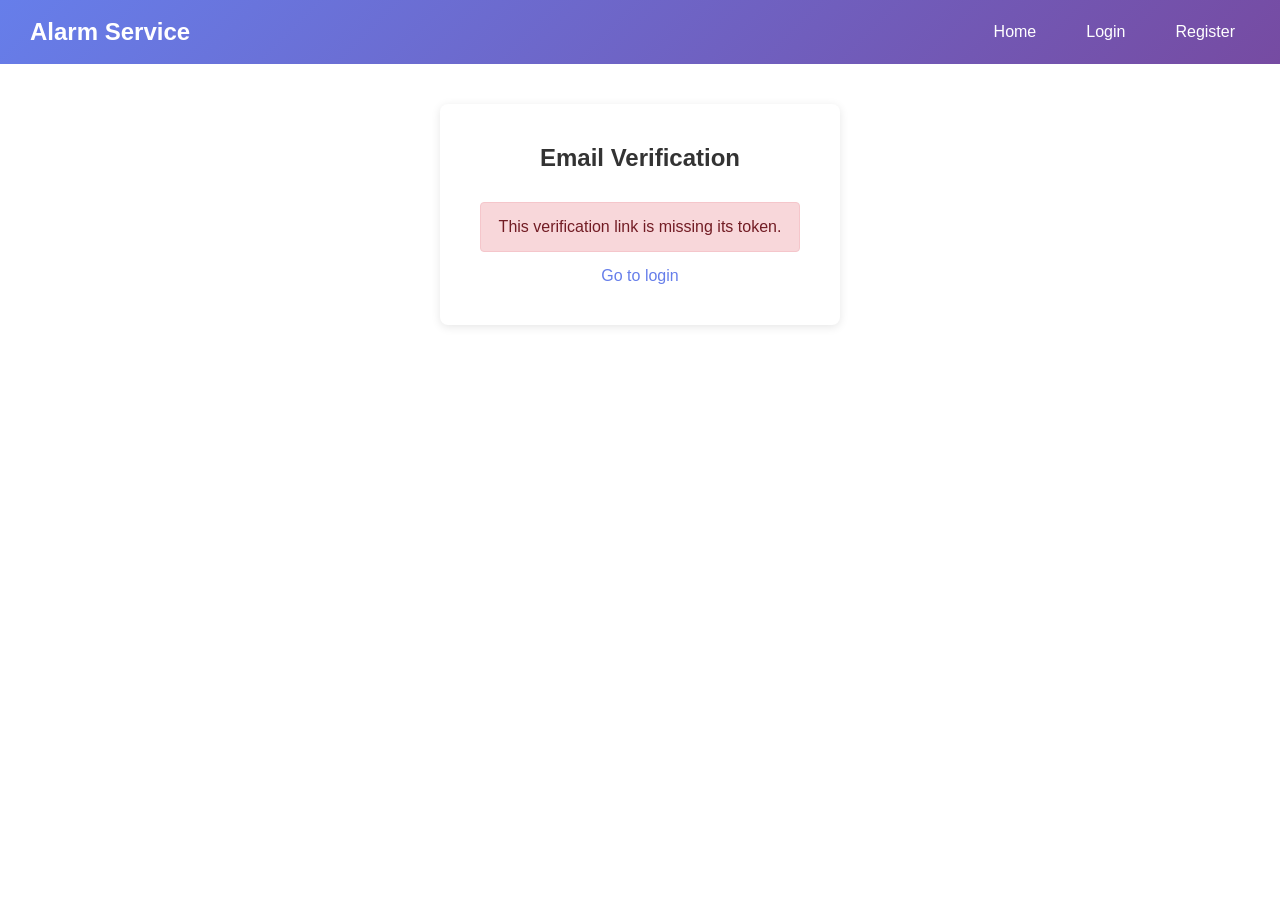
<file: src/main/resources/static/verify-email.html>
<!DOCTYPE html>
<html lang="en">
<head>
    <meta charset="UTF-8">
    <meta name="viewport" content="width=device-width, initial-scale=1.0">
    <title>Verify Email</title>
    <link rel="stylesheet" href="css/style.css">
</head>
<body>
    <div class="container">
        <div class="navbar">
            <h1>Alarm Service</h1>
            <div class="nav-links">
                <a href="/" class="nav-link">Home</a>
                <a href="/login" class="nav-link">Login</a>
                <a href="/register" class="nav-link">Register</a>
            </div>
        </div>
        <div class="form-container">
            <div class="form-box">
                <h2>Email Verification</h2>
                <div id="verificationMessage" class="message">Verifying your email...</div>
                <p style="text-align: center; margin-top: 15px;">
                    <a href="/login">Go to login</a>
                </p>
            </div>
        </div>
    </div>
    <script>
        (async () => {
            const message = document.getElementById('verificationMessage');
            const token = new URLSearchParams(window.location.search).get('token');
            if (!token) {
                message.className = 'message error';
                message.textContent = 'This verification link is missing its token.';
                return;
            }

            try {
                const response = await fetch('/api/auth/verify-email?token=' + encodeURIComponent(token));
                const result = await response.json();
                message.className = result.success ? 'message success' : 'message error';
                message.textContent = result.message;
            } catch (error) {
                message.className = 'message error';
                message.textContent = 'Unable to verify your email. Please try again.';
            }
        })();
    </script>
</body>
</html>
</file>
<file: src/main/resources/static/css/style.css>
* {
    margin: 0;
    padding: 0;
    box-sizing: border-box;
}

body {
    font-family: 'Segoe UI', Tahoma, Geneva, Verdana, sans-serif;
    background: linear-gradient(135deg, #667eea 0%, #764ba2 100%);
    min-height: 100vh;
    display: flex;
    justify-content: center;
    align-items: center;
}

.container {
    width: 100%;
    background: white;
    min-height: 100vh;
    box-shadow: 0 0 20px rgba(0, 0, 0, 0.1);
}

.navbar {
    background: linear-gradient(135deg, #667eea 0%, #764ba2 100%);
    color: white;
    padding: 15px 30px;
    display: flex;
    justify-content: space-between;
    align-items: center;
}

.navbar h1 {
    font-size: 24px;
}

.nav-links {
    display: flex;
    gap: 20px;
    align-items: center;
}

.nav-link {
    color: white;
    text-decoration: none;
    padding: 8px 15px;
    border-radius: 4px;
    transition: background 0.3s;
}

.nav-link:hover {
    background: rgba(255, 255, 255, 0.2);
}

.content {
    padding: 60px 30px;
    text-align: center;
}

.content h2 {
    color: #333;
    margin-bottom: 30px;
    font-size: 32px;
}

.content p {
    color: #666;
    font-size: 16px;
    margin-bottom: 30px;
    line-height: 1.6;
}

.button-group {
    display: flex;
    gap: 20px;
    justify-content: center;
    margin-top: 30px;
}

.btn {
    padding: 12px 30px;
    border-radius: 4px;
    text-decoration: none;
    font-size: 16px;
    cursor: pointer;
    border: none;
    transition: all 0.3s;
}

.btn-primary {
    background: linear-gradient(135deg, #667eea 0%, #764ba2 100%);
    color: white;
}

.btn-primary:hover {
    transform: translateY(-2px);
    box-shadow: 0 5px 20px rgba(102, 126, 234, 0.4);
}

.btn-secondary {
    background: #e0e0e0;
    color: #333;
}

.btn-secondary:hover {
    background: #d0d0d0;
}

.form-container {
    display: flex;
    justify-content: center;
    align-items: center;
    padding: 40px 20px;
}

.form-box {
    background: white;
    padding: 40px;
    border-radius: 8px;
    box-shadow: 0 2px 10px rgba(0, 0, 0, 0.1);
    width: 100%;
    max-width: 400px;
}

.form-box h2 {
    color: #333;
    margin-bottom: 30px;
    text-align: center;
}

.form-group {
    margin-bottom: 20px;
}

.form-group label {
    display: block;
    margin-bottom: 8px;
    color: #333;
    font-weight: 500;
}

.form-group input {
    width: 100%;
    padding: 12px;
    border: 1px solid #ddd;
    border-radius: 4px;
    font-size: 14px;
    transition: border-color 0.3s;
}

.form-group input:focus {
    outline: none;
    border-color: #667eea;
}

.form-box .btn {
    width: 100%;
    padding: 12px;
    margin-top: 10px;
}

.message {
    margin-top: 20px;
    padding: 15px;
    border-radius: 4px;
    text-align: center;
    font-weight: 500;
}

.message.success {
    background: #d4edda;
    color: #155724;
    border: 1px solid #c3e6cb;
}

.message.error {
    background: #f8d7da;
    color: #721c24;
    border: 1px solid #f5c6cb;
}

.form-box p {
    text-align: center;
    margin-top: 15px;
    color: #666;
}

.form-box a {
    color: #667eea;
    text-decoration: none;
}

.form-box a:hover {
    text-decoration: underline;
}

.dashboard-box {
    background: linear-gradient(135deg, #f5f7fa 0%, #c3cfe2 100%);
    padding: 40px;
    border-radius: 8px;
    max-width: 600px;
    margin: 0 auto;
}

.product-grid {
    display: grid;
    grid-template-columns: repeat(auto-fit, minmax(240px, 1fr));
    gap: 20px;
    max-width: 900px;
    margin: 30px auto 0;
}

.product-card {
    background: #fff;
    border: 1px solid #e5e7eb;
    border-radius: 12px;
    padding: 28px;
    box-shadow: 0 6px 20px rgba(0, 0, 0, 0.08);
    text-align: left;
}

.product-card h3 {
    color: #333;
    margin-bottom: 12px;
    font-size: 22px;
}

.product-card p {
    color: #666;
    margin-bottom: 16px;
    line-height: 1.5;
}

.product-desc {
    font-size: 14px;
    margin-top: 10px;
}

.product-price {
    font-size: 28px;
    font-weight: 700;
    color: #764ba2;
    margin-bottom: 18px;
}

.product-btn {
    width: 100%;
}

.product-total {
    margin: 14px 0;
    font-weight: 600;
    color: #333;
}

.payment-card {
    background: white;
    padding: 32px;
    border-radius: 12px;
    max-width: 760px;
    margin: 0 auto;
    box-shadow: 0 6px 20px rgba(0, 0, 0, 0.08);
    text-align: left;
}

.payment-provider-grid {
    display: grid;
    grid-template-columns: repeat(auto-fit, minmax(180px, 1fr));
    gap: 16px;
    margin-top: 24px;
}

.provider-card {
    padding: 20px;
    border: 1px solid #ddd;
    border-radius: 10px;
    background: #fafafa;
    text-align: left;
    cursor: pointer;
}

.provider-name {
    font-size: 18px;
    font-weight: 700;
    color: #333;
    margin-bottom: 6px;
}

.provider-desc {
    color: #666;
    font-size: 14px;
}

.token-quantity {
    margin-bottom: 16px;
}

.token-quantity label {
    display: block;
    margin-bottom: 8px;
    font-weight: 600;
    color: #333;
}

.token-select {
    width: 100%;
    padding: 12px;
    border: 1px solid #ddd;
    border-radius: 8px;
    background: #fff;
}

.subscription-options {
    display: grid;
    grid-template-columns: repeat(auto-fit, minmax(220px, 1fr));
    gap: 16px;
}

.subscription-option {
    padding: 16px;
    border: 1px solid #eee;
    border-radius: 10px;
    background: #fafafa;
}

.subscription-label {
    font-size: 14px;
    color: #666;
    margin-bottom: 12px;
    text-transform: uppercase;
    letter-spacing: 0.5px;
}

.dashboard-box h3 {
    color: #333;
    margin-bottom: 15px;
    font-size: 24px;
}

.dashboard-box p {
    color: #666;
    margin-bottom: 20px;
}

@media (max-width: 768px) {
    .navbar {
        flex-direction: column;
        gap: 15px;
    }

    .nav-links {
        flex-wrap: wrap;
        justify-content: center;
    }

    .button-group {
        flex-direction: column;
    }

    .form-box {
        padding: 30px 20px;
    }

    .content {
        padding: 40px 20px;
    }

    .subscription-options {
        grid-template-columns: 1fr;
    }
}
</file>
